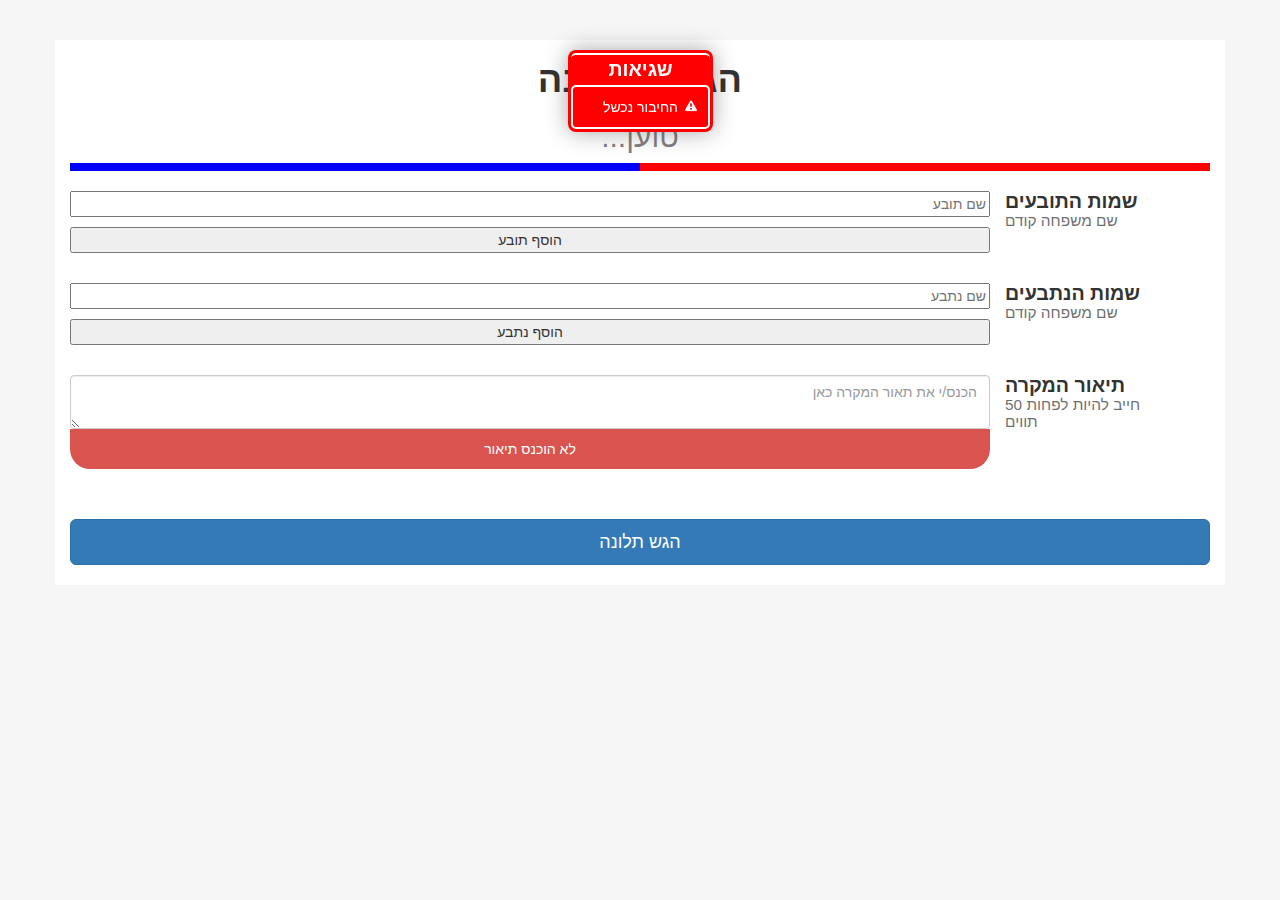
<file: create complaint.html>
﻿<!DOCTYPE html>
<html>
  <head>
	<meta http-equiv="Content-Type" content="text/html;charset=UTF-8">

    <!-- Bootstrap's CSS -->
    <link rel="stylesheet" href="https://maxcdn.bootstrapcdn.com/bootstrap/3.3.7/css/bootstrap.min.css"
      media="screen" charset="utf-8">
    <!-- Our CSS -->
    <link rel="stylesheet" href="styles.css" media="screen" charset="utf-8">
    <link rel="stylesheet" href="loading.css" media="screen" charset="utf-8">

    <base target="_top">
    <script src="http://code.jquery.com/jquery-1.10.2.js"></script>
    <!-- Needed? -->
    <!-- <script src="http://code.jquery.com/ui/1.11.4/jquery-ui.js"></script> -->
	<link rel="shortcut icon" type="image/x-icon" href="http://www.knowledgement.ie/wp-content/uploads/2015/03/complaint-box.jpg" />
    <script src="Create Case Form/dataHandler.js"></script>
    <script src="Create Case Form/localFormHandler.js"></script>
  	<script src="Create Case Form/complaintHandler.js"></script>

    <script src='https://www.google.com/recaptcha/api.js'></script>

  </head>
  <body onload="complaintSetup();" dir="rtl">

    <div id="errors-container">
      <h1>שגיאות</h1>
    </div>

    <header class="container">
      <h1 id="main-header">הגשת תלונה</h1>

      <div id="loading-cont">
        <h2>טוען...</h2>
        <div id="first-loading-line"></div>
        <div id="second-loading-line"></div>
      </div>

    </header>

    <form id="form" class="container">

      <!-- The suers inputs -->
      <div id="first-inputs-group" class="inputs-group">

        <!-- Left part -->
        <div class="col-xs-8 col-sm-10 row">
          <div id="suerContainer">
            <input class="names" type="text" backspace='false' onKeyUp="CompleteName(this, event)"
              onfocus="focusAction(this.value)" onblur="validName(this.value, true, this.id)"
              placeholder="שם תובע" id="suer0" name="suer0" required>
          </div>

          <button class="addButton col-xs-12" type="button" onclick="addName('suer')">הוסף תובע</button>
        </div>

        <!-- Titles -->
        <h1 class="col-xs-4 col-sm-2">שמות התובעים</h1>
        <h3 class="col-xs-4 col-sm-2">שם משפחה קודם</h3>

      </div>

      <br class="clear" />

      <!-- The sueds inputs -->
      <div class="inputs-group">

        <!-- Left part -->
        <div class="col-xs-8 col-sm-10 row">
          <div id="suedContainer">
            <input class="names" type="text" backspace='false' onKeyUp="CompleteName(this, event)"
              onfocus="focusAction(this.value)" onblur="validName(this.value, true, this.id)"
              placeholder="שם נתבע" id="sued0" name="sued0" required>
          </div>

          <button class="addButton col-xs-12" type="button" onclick="addName('sued')">הוסף נתבע</button>
        </div>

        <!-- Titles -->
        <h1 class="col-xs-4 col-sm-2">שמות הנתבעים</h1>
        <h3 class="col-xs-4 col-sm-2">שם משפחה קודם</h3>

      </div>

      <br class="clear" />

      <!-- Description input -->
      <div class="inputs-group">

        <!-- Left part -->
        <div class="col-xs-8 col-sm-10 row">
          <textarea onblur="validDesc()" name="description" id="description" class="form-control"
            placeholder="הכנס/י את תאור המקרה כאן" onKeyUp='updateCounter(this);' required></textarea>
          <div id="count">לא הוכנס תיאור</div>
        </div>

        <!-- Titles -->
        <h1 class="col-xs-4 col-sm-2">תיאור המקרה</h1>
        <h3 class="col-xs-4 col-sm-2">חייב להיות לפחות 50 תווים</h3>

      </div>

      <br class="clear" />

      <!-- Submit button -->
	    <button type="button" onclick="sendComplaint()"
        class="g-recaptcha btn btn-primary btn-lg btn-block"
        data-sitekey="6LcSWQ8UAAAAAMuIg2yxvJe_7mchK_0hglfUbQQy" data-callback="YourOnSubmitFn">
          הגש תלונה
      </button>

    </form>

    <div id="dummy" style="visibility:hidden">

    </div>

    <script src="https://maxcdn.bootstrapcdn.com/bootstrap/3.3.7/js/bootstrap.min.js" charset="utf-8"></script>
  </body>
</html>
</file>
<file: styles.css>
body, html{
  direction: rtl;
  padding: 20px 0;
  background: #F6F6F6;
}

/* Header CSS */
  #main-header{
    font-size: 2.6em;
    text-align: center;
    margin-top: 20px;
  }

/* Errors */
  #errors-container{
    background: #d9534f;
    color: white;
    opacity: 0;

    padding: 3px;

    position: fixed;
    top: -3000px;
    z-index: 100;

    border-radius: 8px;
    -webkit-box-shadow: 0px 0px 22px 0px rgba(50, 50, 50, 0.43);
    -moz-box-shadow:    0px 0px 22px 0px rgba(50, 50, 50, 0.43);
    box-shadow:         0px 0px 22px 0px rgba(50, 50, 50, 0.43);
  }
    #errors-container h1{
      text-align: center;
      padding: 4px 0;
      border-top: 2px solid white;
      border-radius: 5px;
    }
    #errors-container ul{
      margin: 0;
      border-radius: 5px;
      border: 2px solid white;
      padding: 10px 30px;
      list-style-image: url("img/error-icon-small.png");
    }


/* Form CSS */
.container{
  background: white;
  padding-bottom: 20px;
}
input{
    margin-bottom: 10px;
    width: 100%;
}
  .inputs-group{
    margin: 30px 0;
  }

/* General classes sections */
  .clear {
      clear:both;
      line-height:0;
  }

  /* Text style */
  h1, h3{
    text-align: left;
    margin: 0;
  }
    h1{
      font-weight: bold;
      font-size: 1.4em;
    }
    h3{
      font-weight: lighter;
      font-size: 1.1em;
      opacity: 0.7;
    }

#first-inputs-group{ margin-top: 0px; }

/* Description styles */
textarea{
  margin: 0;
  min-width: 100%;
  max-width: 100%;
}
#count{
  width: 100%;

  background: #d9534f;
  color: white;

  text-align: center;
  border-radius: 0 0 20px 20px;
  padding: 10px 0;
}

/* Submit button */
.btn-primary{
  margin-top: 50px;
}
</file>
<file: loading.css>
/* For loading anf loading animations */

#loading-cont{
  text-align: center;
  color: rgba(0, 0, 0, 0.5);
}
#first-loading-line{
  float: left;
  width: 50%;
  height: 8px;
  background: blue;

  animation-name: load;
  animation-duration: 4s;
  animation-iteration-count: infinite;
}
#second-loading-line{
  width: 50%;
  float: right;
  height: 8px;
  background: red;

  animation-name: load-two;
  animation-duration: 4s;
  animation-iteration-count: infinite;
}

@keyframes load-two{
  0%{
    width: 100%;
    background: red;
  }
  40%{
    width: 0%;
    background: blue;
  }
  60%{
    width: 0%;
    background: red;
  }
  100%{
    width: 100%;
    background: red;
  }
}
@keyframes load{
  0%{
    width: 0%;
    background: blue;
  }
  40%{
    width: 100%;
    background: blue;
  }
  60%{
    width: 100%;
    background: blue;
  }
  100%{
    width: 0%;
    background: red;
  }
}
</file>
